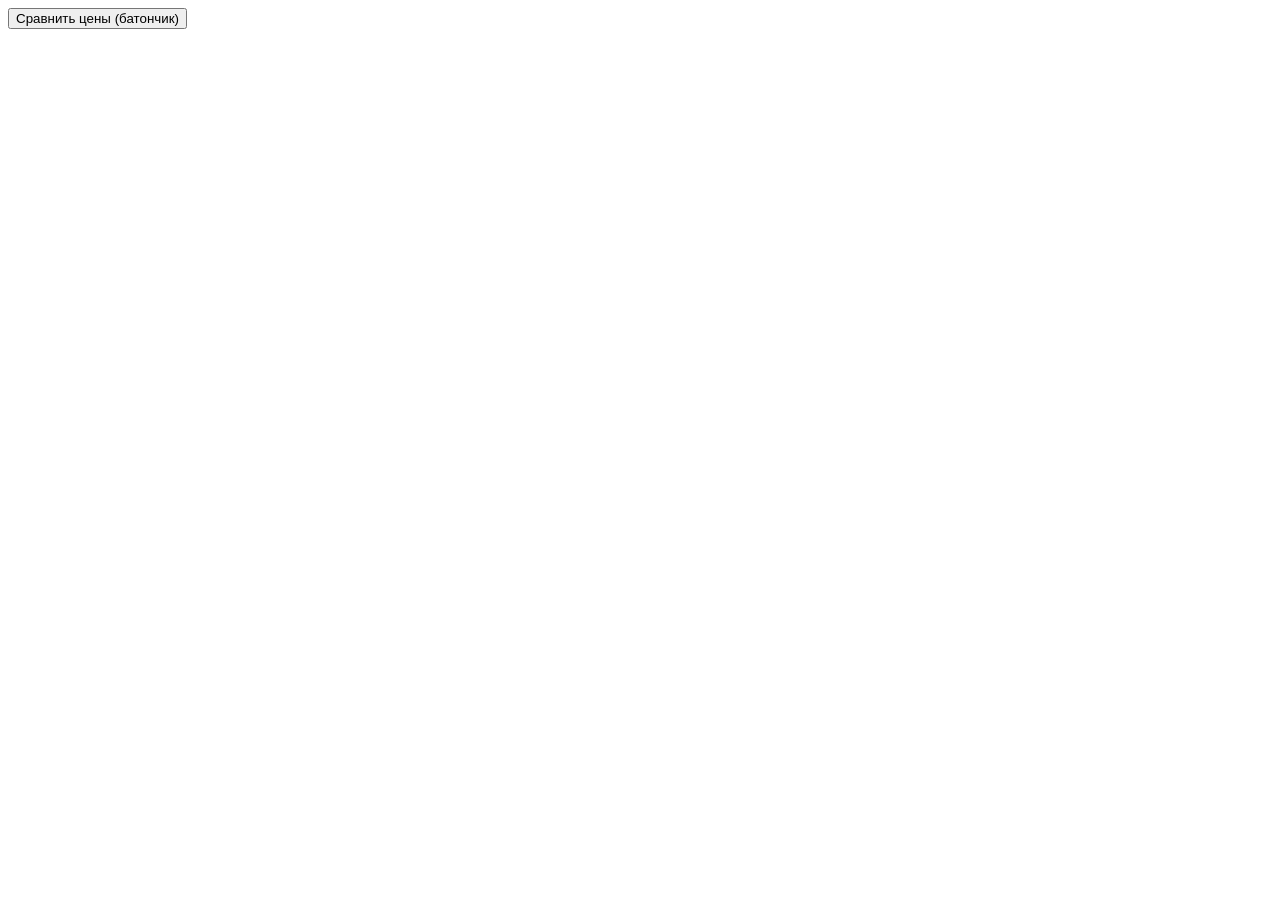
<file: index.html>
<!doctype html>
<html>
<head>
  <meta charset="utf-8">
  <title>Сравнение цен</title>
</head>
<body>
  <button id="btn">Сравнить цены (батончик)</button>
  <pre id="out"></pre>

  <script>
    document.getElementById('btn').onclick = async () => {
      const query = "батончик"; // слово для поиска

      // === API Magnum ===
      const magnumUrl = "https://magnum.kz:1337/api/products";
      const magnumParams = new URLSearchParams({
        "pagination[page]": 1,
        "pagination[pageSize]": 5,
        "populate[image]": "*",
        "filters[$and][0][name][$containsi]": query,
        "filters[$and][1][shops][city][id][$eq]": 2,
        "locale": "ru"
      });

      // === "Small" (пока заглушка) ===
      // Если у Small нет открытого API, можно временно сделать фейковые данные:
      const fakeSmallData = [
        { name: "Батончик шоколадный", price: 570 },
        { name: "Батончик ореховый", price: 520 }
      ];

      try {
        const res = await fetch(magnumUrl + "?" + magnumParams.toString(), { 
          method: 'GET',
          headers: { 'Accept': 'application/json' }
        });

        if (!res.ok) throw new Error(res.status + " " + res.statusText);
        const data = await res.json();

        let output = "";

        if (data.data && data.data.length > 0) {
          output += "🟥 Magnum:\n";
          data.data.forEach(item => {
            const name = item.attributes.name;
            const price = item.attributes.final_price || "Цена не указана";
            output += `- ${name}: ${price} ₸\n`;
          });
        } else {
          output += "❌ Magnum: товары не найдены.\n";
        }

        output += "\n🟩 Small:\n";
        fakeSmallData.forEach(item => {
          output += `- ${item.name}: ${item.price} ₸\n`;
        });

        // Пример сравнения по минимальной цене
        const allPrices = [
          ...data.data.map(i => i.attributes.final_price || Infinity),
          ...fakeSmallData.map(i => i.price)
        ];
        const minPrice = Math.min(...allPrices);

        output += `\n💰 Самая низкая цена: ${minPrice} ₸`;

        document.getElementById('out').textContent = output;

      } catch (e) {
        document.getElementById('out').textContent = "Ошибка: " + e.message;
      }
    };
  </script>
</body>
</html>
</file>
